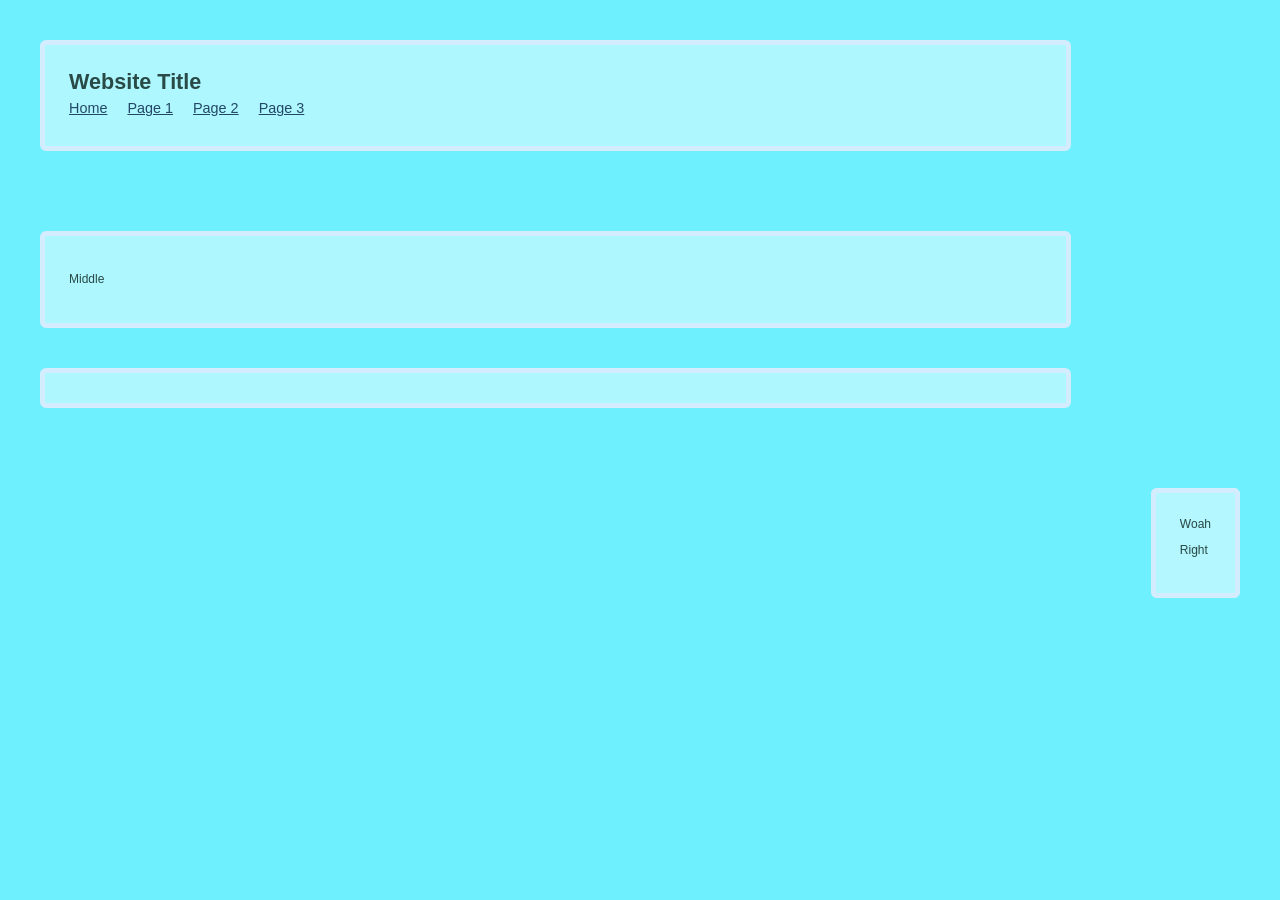
<file: index.html>
<!DOCTYPE html>
<html lang="en">
  <head>

    <!-- SITE TITLE -->
    <title>MuchTooMush</title>

    <!-- SITE VIEW -->
    <meta charset="UTF-8">
    <meta name="viewport" content="width=device-width, initial-scale=1.0" />

    <!-- CSS STYLE SHEET -->
    <link href="styleindex.css" rel="stylesheet" />
    
  </head>
  <body>

    <div class="layout">
  
<!-- TITLE AND NAVIGATION -->
    <header>

      <div class="header-content">
	      <div class="header-title">Website Title</div>
	      <nav>
	        <ul>
	          <li><a href="/">Home</a></li>
	          <li><a href="/page1">Page 1</a></li>
	          <li><a href="/page2">Page 2</a></li>
	          <li><a href="/page3">Page 3</a></li>
            <li>
	          </li>
	        </ul>
	      </nav>
        	
        </div>
      </header>

<!-- LEFT SIDEBAR -->
        <aside class="left-sidebar">
	  
        <div class="sidebar-section">
          <div class="sidebar-title">Woah</div>
          <p>Left</p>
        </div>
        
    
      </aside>
	
<!-- RIGHT SIDEBAR -->
      <aside class="right-sidebar">
        <div class="sidebar-section">
          <div class="sidebar-title">Woah</div>
          <p>Right</p>
         
        </div>
      </aside>
      
  
      <main id="content"> 
<!-- MAIN CONTENT -->
        <section>
	        <p>Middle</p>	
        </section>
      </main>

<!-- FOOTER -->
      <footer>
        <div></div>
      </footer>
  
    </div>
  </body>
</html>
</file>
<file: styleindex.css>
:root {
/*Variables*/
  /* Background Colors: */
  --background-color: #6ef0ff;
  --content-background-color: #b6f8ffe7;
  --sidebar-background-color: #b6f8ffe7;

  /* Text Colors: */
  --text-color: #294a46;
  --sidebar-text-color: #294a46;
  --link-color: #224865;
  --link-color-hover: #ec831b;
  --font: Verdana, sans-serif;
  --heading-font: Verdana, sans-serif;
  --font-size: 12px;

  /* Other*/
  --margin: 40px;
  --padding: 24px;
  --border: 5px solid #d3edff;
  --round-borders: 6px;
  --sidebar-width: 275px;
}

/* BASICS */
* {
  box-sizing: border-box;
}

body {
  display: flex;
  align-items: flex-start;
  justify-content: center;
  min-height: 100vh;
  font-size: var(--font-size);
  margin: 0;
  padding: var(--margin);
  color: var(--text-color);
  font-family: var(--font);
  line-height: 1.2;
  background: var(--background-color);
  background-image: url("https://dl.backgroundsarchive.net/pub/2/2074tuzih2ltwo.jpg");
  
}

::selection {
  /* (Text highlighted by the user) */
  background: rgba(0, 0, 0, 0.2);
}

mark {
  /* Text highlighted by using the <mark> element */
  text-shadow: 1px 1px 4px var(--link-color);
  background-color: inherit;
  color: var(--text-color);
}

/* Links: */
a {
  text-decoration: underline;
}

a,
a:visited {
  color: var(--link-color);
}

a:hover,
a:focus {
  color: var(--link-color-hover);
  text-decoration: none;
}

/* LAYOUT */
.layout {
  width: 100%;
  display: grid;
  grid-gap: var(--margin);
  grid-template: "header header header" auto "leftSidebar main rightSidebar" auto "footer footer footer" auto / var(--sidebar-width) auto var(--sidebar-width);
}

main {
  grid-area: main;
  overflow-y: auto;
  padding: var(--padding);
  background: var(--content-background-color);
  border: var(--border);
  border-radius: var(--round-borders);
}


/* HEADER */
header {
  grid-area: header;
  font-size: 1.2em;
  border: var(--border);
  border-radius: var(--round-borders);
  background: var(--content-background-color);
}

.header-content {
  padding: var(--padding);
}

.header-title {
  font-family: var(--heading-font);
  font-size: 1.5em;
  font-weight: bold;
}


/* SIDEBARS */
aside {
  grid-area: aside;
  border: var(--border);
  border-radius: var(--round-borders);
  overflow: hidden;
  background: var(--sidebar-background-color);
  padding: var(--padding);
  color: var(--sidebar-text-color);
}

/* FOOTER */
footer {
  grid-area: footer;
  border: var(--border);
  border-radius: var(--round-borders);
  overflow: hidden;
  font-size: 0.75em;
  padding: 15px;
  background: var(--content-background-color);
  display: flex;
  justify-content: center;
}


/* NAVIGATION */
nav {
  margin-bottom: 3em;
}

nav ul {
  margin: 0 -5px;
  padding: 0;
  list-style: none;
  user-select: none;
}

nav ul li {
  margin-bottom: 0;
}

nav > ul li > a,
nav > ul li > strong {
  display: inline-block;
}

nav > ul li > a,
nav > ul li > details summary,
nav > ul li > strong {
  padding: 5px 10px;
}


/* NAVIGATION IN HEADER */
header nav {
  margin-bottom: 0;
}

header nav ul {
  display: flex;
  flex-wrap: wrap;
  margin: 0;
}

header nav ul li {
  position: relative;
}

header nav ul li:first-child > a {
  padding-left: 0;
}

header nav ul li:last-child > a {
  padding-right: 0;
}


/* COLUMNS: */
.two-columns {
  display: flex;
}

.two-columns > * {
  flex: 1 1 0;
  margin: 0;
}

.two-columns > *:first-child {
  padding-right: 0.75em;
}

.two-columns > *:last-child {
  padding-left: 0.75em;
}

  .layout {
    width: 100%;
    grid-template: "header" auto  "rightSidebar" auto "main" auto "footer" auto / 1fr;
}
</file>
